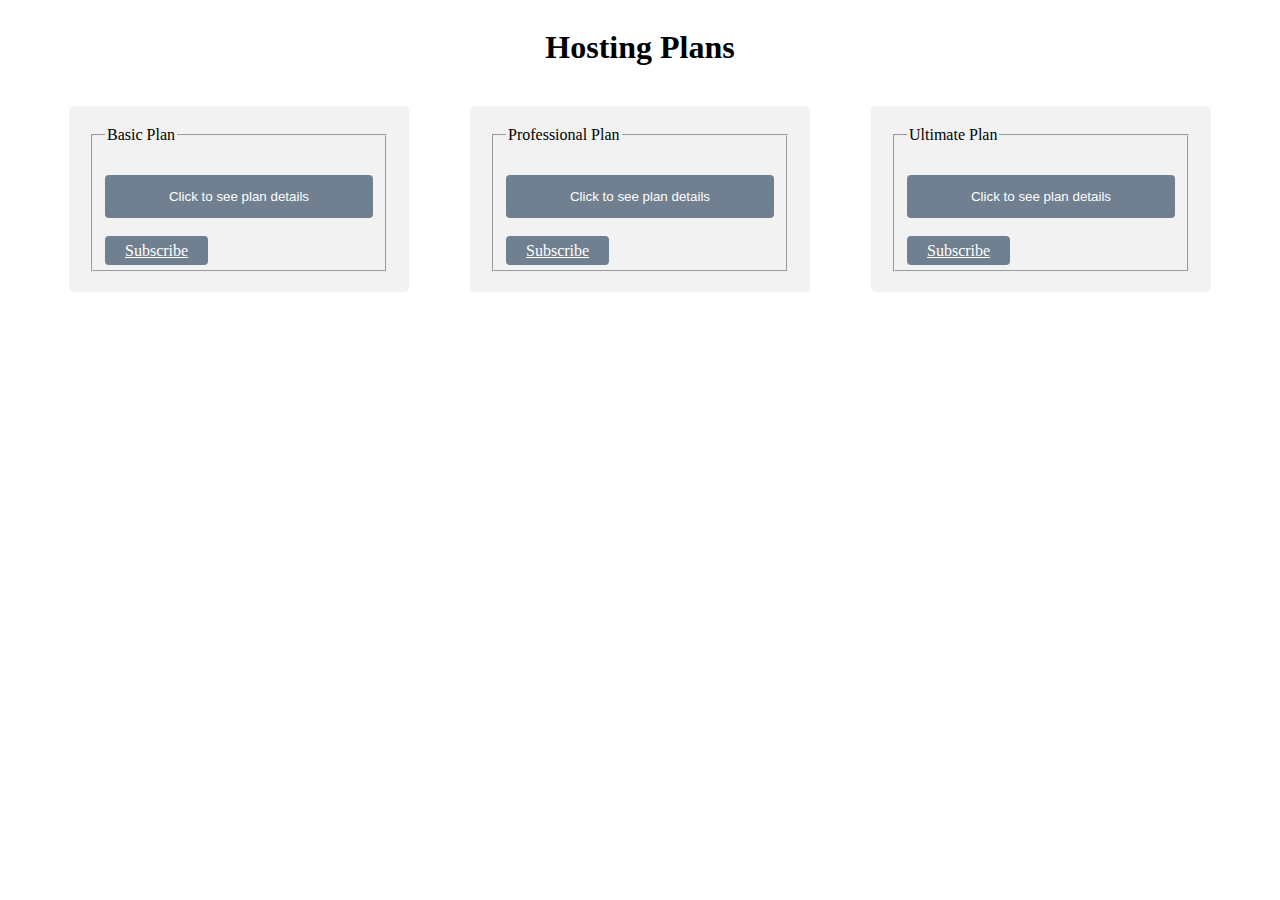
<file: index.html>
<!DOCTYPE html>
<html lang="en">

<head>
    <meta charset="UTF-8">
    <meta http-equiv="X-UA-Compatible" content="IE=edge">
    <meta name="viewport" content="width=device-width, initial-scale=1.0">
    <title>Subscription Plans</title>
    <style>
        .title {
            display: flex;
            justify-content: center;
        }

        .plans{
            display: grid;
            grid-template-columns: auto auto auto;
            justify-content: space-evenly;
        }

        .plan1 {
            width: 300px;
            border-radius: 5px;
            background-color: #f2f2f2;
            padding: 20px;
        }

        .plan2 {
            width: 300px;
            border-radius: 5px;
            background-color: #f2f2f2;
            padding: 20px;  
        }

        .plan3 {
            width: 300px;
            border-radius: 5px;
            background-color: #f2f2f2;
            padding: 20px;
        }

        input[type=button] {
            width: 100%;
            background-color: slategray;
            color: white;
            padding: 14px 20px;
            margin: 8px 0;
            border: none;
            border-radius: 4px;
            cursor: pointer;
        }

        input[type=button]:hover {
            background-color: lightslategray;

        }

        #form {
            width: 100%;
            background-color: slategrey;
            color: white;
            padding: 6px 20px;
            margin: 8px 0;
            border: none;
            border-radius: 4px;
            cursor: pointer;
        }
    </style>
</head>

<body>
    <script>
        function Plan(name, price, space, transfer, pages, discountMonths) {
            this.name = name;
            this.price = price;
            this.space = space;
            this.transfer = transfer;
            this.pages = pages;
            this.discountMonths = discountMonths;
            Plan.prototype.calcAnnual = function (percentIfDisc) {
                var bestPrice = this.price;
                console.log("Price" + bestPrice);
                var currDate = new Date();
                console.log("Current Date " + currDate);
                var thisMo = currDate.getMonth();
                console.log("This Month " + thisMo);
                for (var i = 0; i < this.discountMonths.length; i++) {
                    console.log(this.discountMonths.length);

                    if (this.discountMonths[i] === thisMo) {
                        bestPrice = this.price * percentIfDisc;
                        console.log("Price after discount " + bestPrice);
                        break;
                    }

                }
                return bestPrice * 12;
                console.log("Price with no disount " + bestPrice);

            }
        };

        var p1 = new Plan("Basic", 3.99, 100, 1000, 10, [0, 7]);
        var p2 = new Plan("Professional", 5.99, 500, 5000, 50, [0, 7, 11]);
        var p3 = new Plan("Ultimate", 9.99, 2000, 20000, 500, [0, 7]);

        var annualPrice1 = p1.calcAnnual(.80);
        var annualPrice1 = annualPrice1.toFixed(2);
        console.log(annualPrice1);

        var annualPrice2 = p2.calcAnnual(.80);
        var annualPrice2 = annualPrice2.toFixed(2);
        console.log(annualPrice2);

        var annualPrice3 = p3.calcAnnual(.80);
        var annualPrice3 = annualPrice3.toFixed(2);
        console.log(annualPrice3);

        function one() {
            document.getElementById("name").innerHTML = "Plan Name: " + p1.name;
            document.getElementById("price").innerHTML = "Monthly Price: $" + p1.price;
            document.getElementById("space").innerHTML = "Disk Space: " + p1.space;
            document.getElementById("transfer").innerHTML = "Data Transfer: " + p1.transfer;
            document.getElementById("pages").innerHTML = "Site Pages: " + p1.pages;
            document.getElementById("discountMonths").innerHTML = "Discount Months: " + p1.discountMonths;
            document.getElementById("annualPrice1").innerHTML = "Annual Price: $" + annualPrice1;
        }

        function two() {
            document.getElementById("name2").innerHTML = "Plan Name: " + p2.name;
            document.getElementById("price2").innerHTML = "Monthly Price: $" + p2.price;
            document.getElementById("space2").innerHTML = "Disk Space: " + p2.space;
            document.getElementById("transfer2").innerHTML = "Data Transfer: " + p2.transfer;
            document.getElementById("pages2").innerHTML = "Site Pages: " + p2.pages;
            document.getElementById("discountMonths2").innerHTML = "Discount Months: " + p2.discountMonths;
            document.getElementById("annualPrice2").innerHTML = "Annual Price: $" + annualPrice2;
        }

        function three() {
            document.getElementById("name3").innerHTML = "Plan Name: " + p3.name;
            document.getElementById("price3").innerHTML = "Monthly Price: $" + p3.price;
            document.getElementById("space3").innerHTML = "Disk Space: " + p3.space;
            document.getElementById("transfer3").innerHTML = "Data Transfer: " + p3.transfer;
            document.getElementById("pages3").innerHTML = "Site Pages: " + p3.pages;
            document.getElementById("discountMonths3").innerHTML = "Discount Months: " + p3.discountMonths;
            document.getElementById("annualPrice3").innerHTML = "Annual Price: $" + annualPrice3;
        }
    </script>

    <div class="title">
        <h1>Hosting Plans</h1>
    </div>

    <br>
    <div class="plans">
        <div class="plan1">

            <fieldset>
                <legend style="align:center;">Basic Plan</legend> <br>
                <input type="button" value="Click to see plan details" onClick='one()''>
                <p id="name"> </p>
                <p id="price"> </p>
                <p id="space"> </p>
                <p id="transfer"> </p>
                <p id="pages"> </p>
                <p id="discountMonths"> </p>
                <p id="annualPrice1"> </p>
                <a id="form" href="form.html" target="_blank">Subscribe</a> 
            </fieldset>
        </div>

        <div class="plan2">
            <fieldset>
                <legend style="align:center;">Professional Plan</legend> <br>
                <input type="button" value="Click to see plan details" onClick='two()'>
                <p id="name2"> </p>
                <p id="price2"> </p>
                <p id="space2"> </p>
                <p id="transfer2"> </p>
                <p id="pages2"> </p>
                <p id="discountMonths2"> </p>
                <p id="annualPrice2"> </p>
                <a id="form" href="form2.html" target="_blank">Subscribe</a>
            </fieldset>
        </div>

        <div class="plan3">
            <fieldset>
                <legend style="align:center;">Ultimate Plan</legend> <br>
                <input type="button" value="Click to see plan details" onClick='three()'>
                <p id="name3"> </p>
                <p id="price3"> </p>
                <p id="space3"> </p>
                <p id="transfer3"> </p>
                <p id="pages3"> </p>
                <p id="discountMonths3"> </p>
                <p id="annualPrice3"> </p>
                <a id="form" href="form3.html" target="_blank">Subscribe</a>
            </fieldset>
        </div>
    </div>
</body>

</html>
</file>
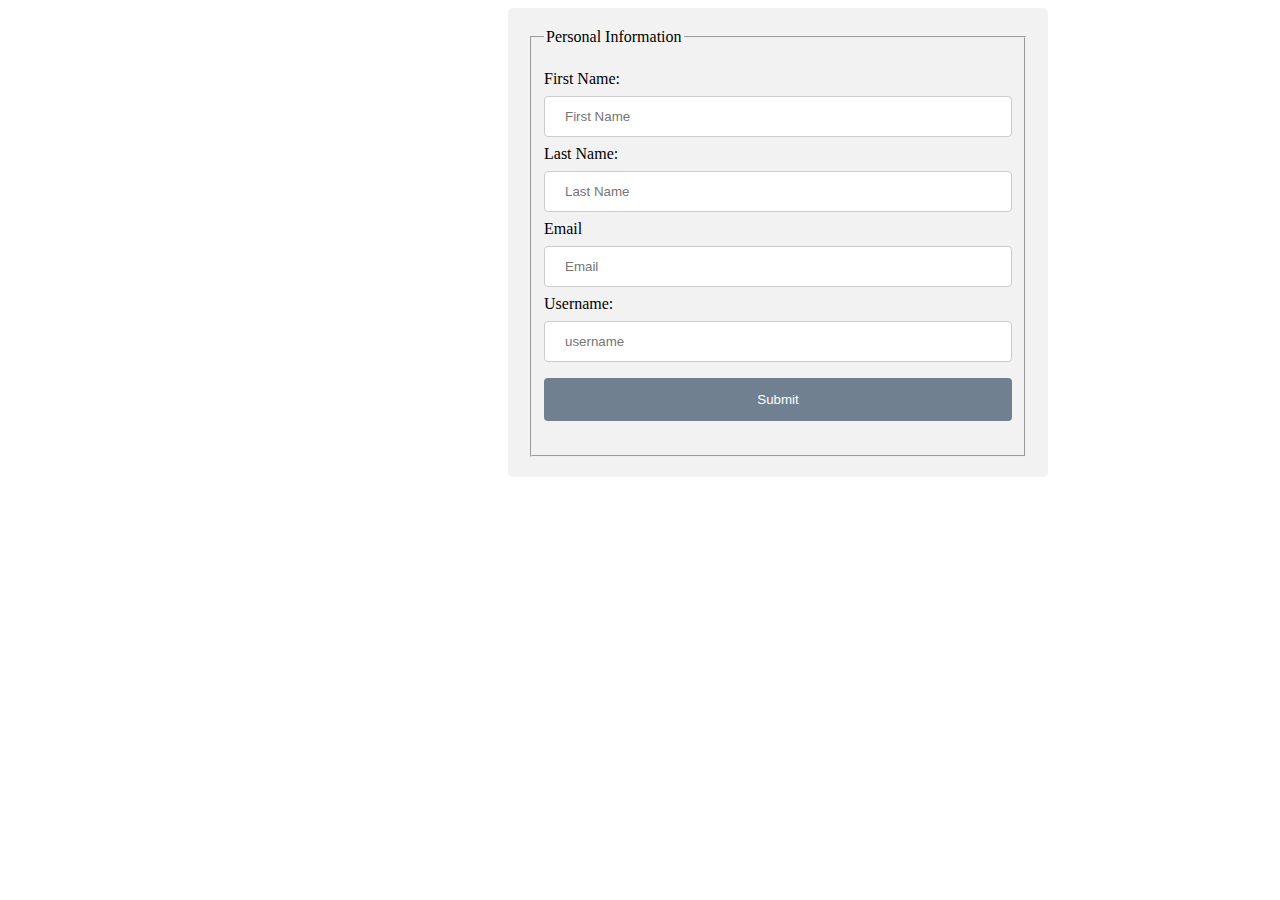
<file: form.html>
<!DOCTYPE html>
<html lang="en">
<head>
    <meta charset="UTF-8">
    <meta http-equiv="X-UA-Compatible" content="IE=edge">
    <meta name="viewport" content="width=device-width, initial-scale=1.0">
    <title>Validation Form</title>
    <link rel="stylesheet" href="form.css">
    <script type="text/javascript" src="form.js"></script>
</head>
<body>
    <div>
    <form name="registration" onSubmit="return validation();">
        <fieldset>
        <legend style="align:center;">Personal Information</legend> <br>
        <label>First Name: </label> <br>
        <input type ="text" placeholder="First Name" name="fname"> <br>
        <label>Last Name: </label> <br>
        <input type ="text" placeholder="Last Name" name="lname"> <br>
        <label>Email</label> <br>
        <input type ="text" placeholder="Email" name="email"> <br>
        <label>Username: </label> <br>
        <input type ="text" placeholder="username" name="number"> <br> 
        <input type="button" value="Submit" onClick='price()'>
        <p id="text"></p>
        <p id="text2"></p>
        
        </fieldset>
    </form>
    </div>
</body>
</html>
</file>
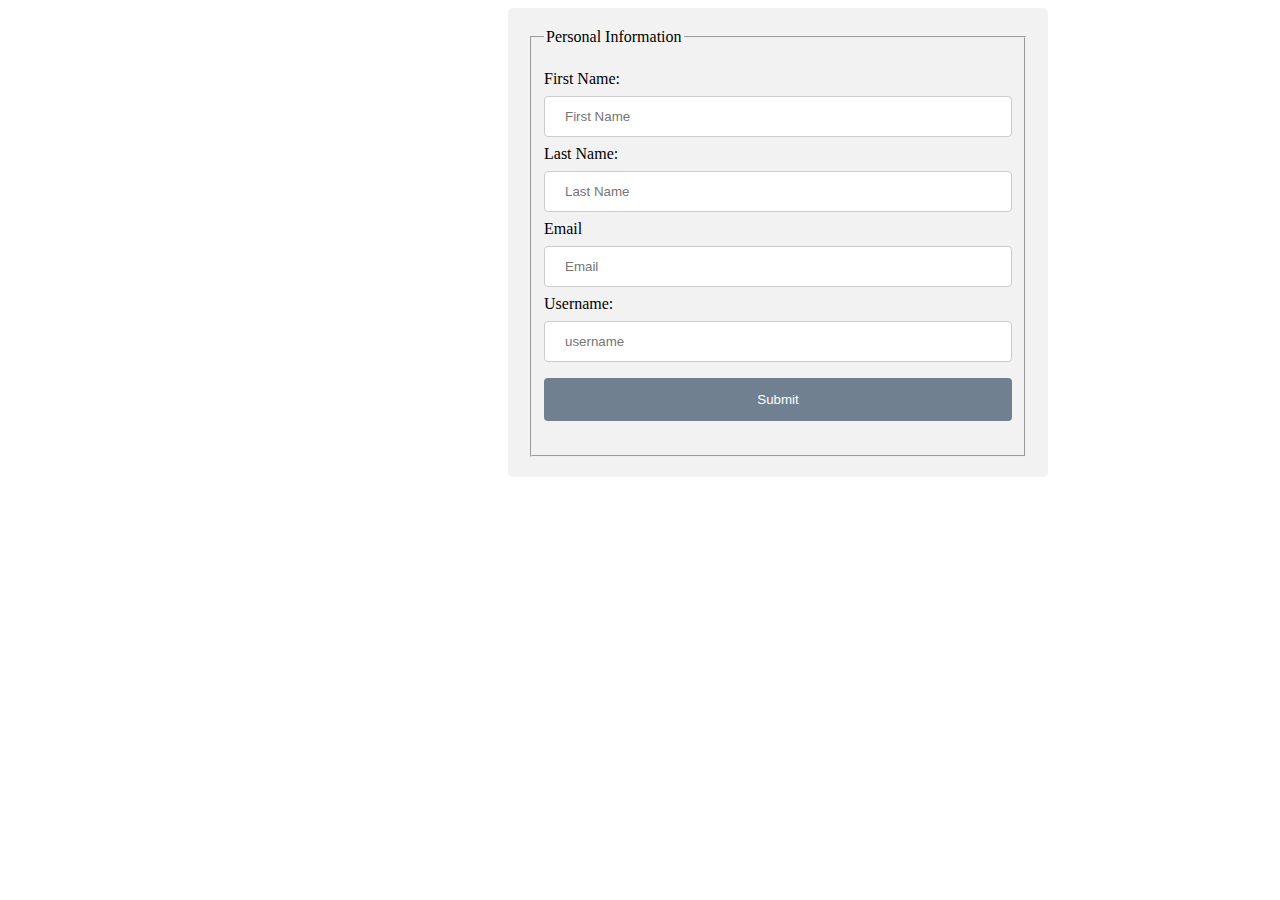
<file: form2.html>
<!DOCTYPE html>
<html lang="en">
<head>
    <meta charset="UTF-8">
    <meta http-equiv="X-UA-Compatible" content="IE=edge">
    <meta name="viewport" content="width=device-width, initial-scale=1.0">
    <title>Validation Form</title>
    <link rel="stylesheet" href="form2.css">
    <script type="text/javascript" src="form2.js"></script>
</head>
<body>
    <div>
    <form name="registration" onSubmit="return validation();">
        <fieldset>
        <legend style="align:center;">Personal Information</legend> <br>
        <label>First Name: </label> <br>
        <input type ="text" placeholder="First Name" name="fname"> <br>
        <label>Last Name: </label> <br>
        <input type ="text" placeholder="Last Name" name="lname"> <br>
        <label>Email</label> <br>
        <input type ="text" placeholder="Email" name="email"> <br>
        <label>Username: </label> <br>
        <input type ="text" placeholder="username" name="number"> <br> 
        <input type="button" value="Submit" onClick='price()''>
        <p id="text"></p>
        <p id="text2"></p>
        
        </fieldset>
    </form>
    </div>
</body>
</html>
</file>
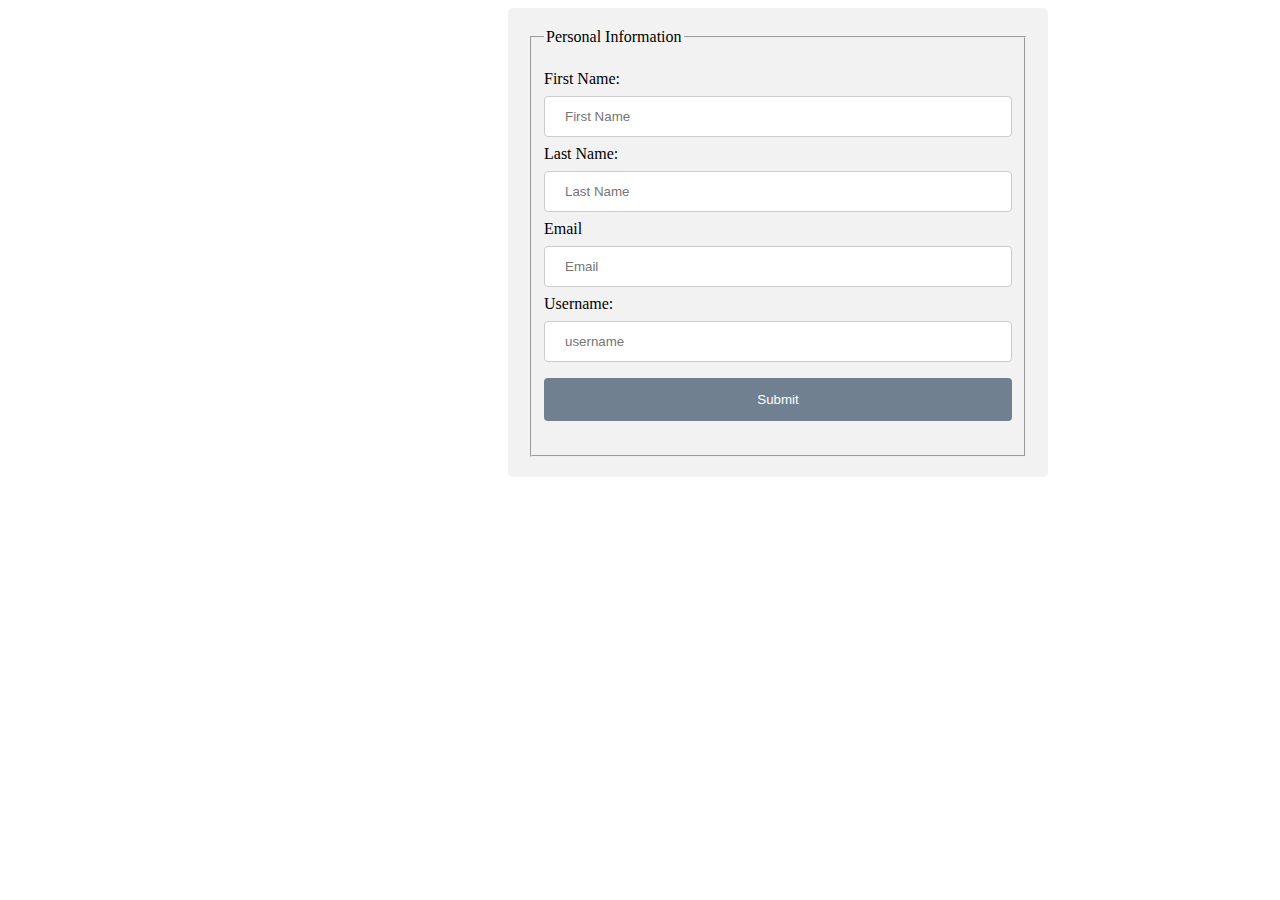
<file: form3.html>
<!DOCTYPE html>
<html lang="en">
<head>
    <meta charset="UTF-8">
    <meta http-equiv="X-UA-Compatible" content="IE=edge">
    <meta name="viewport" content="width=device-width, initial-scale=1.0">
    <title>Validation Form</title>
    <link rel="stylesheet" href="form3.css">
    <script type="text/javascript" src="form3.js"></script>
</head>
<body>
    <div>
    <form name="registration" onSubmit="return validation();">
        <fieldset>
        <legend style="align:center;">Personal Information</legend> <br>
        <label>First Name: </label> <br>
        <input type ="text" placeholder="First Name" name="fname"> <br>
        <label>Last Name: </label> <br>
        <input type ="text" placeholder="Last Name" name="lname"> <br>
        <label>Email</label> <br>
        <input type ="text" placeholder="Email" name="email"> <br>
        <label>Username: </label> <br>
        <input type ="text" placeholder="username" name="number"> <br> 
        <input type="button" value="Submit" onClick='price()''>
        <p id="text"></p>
        <p id="text2"></p>
        
        </fieldset>
    </form>
    </div>
</body>
</html>
</file>
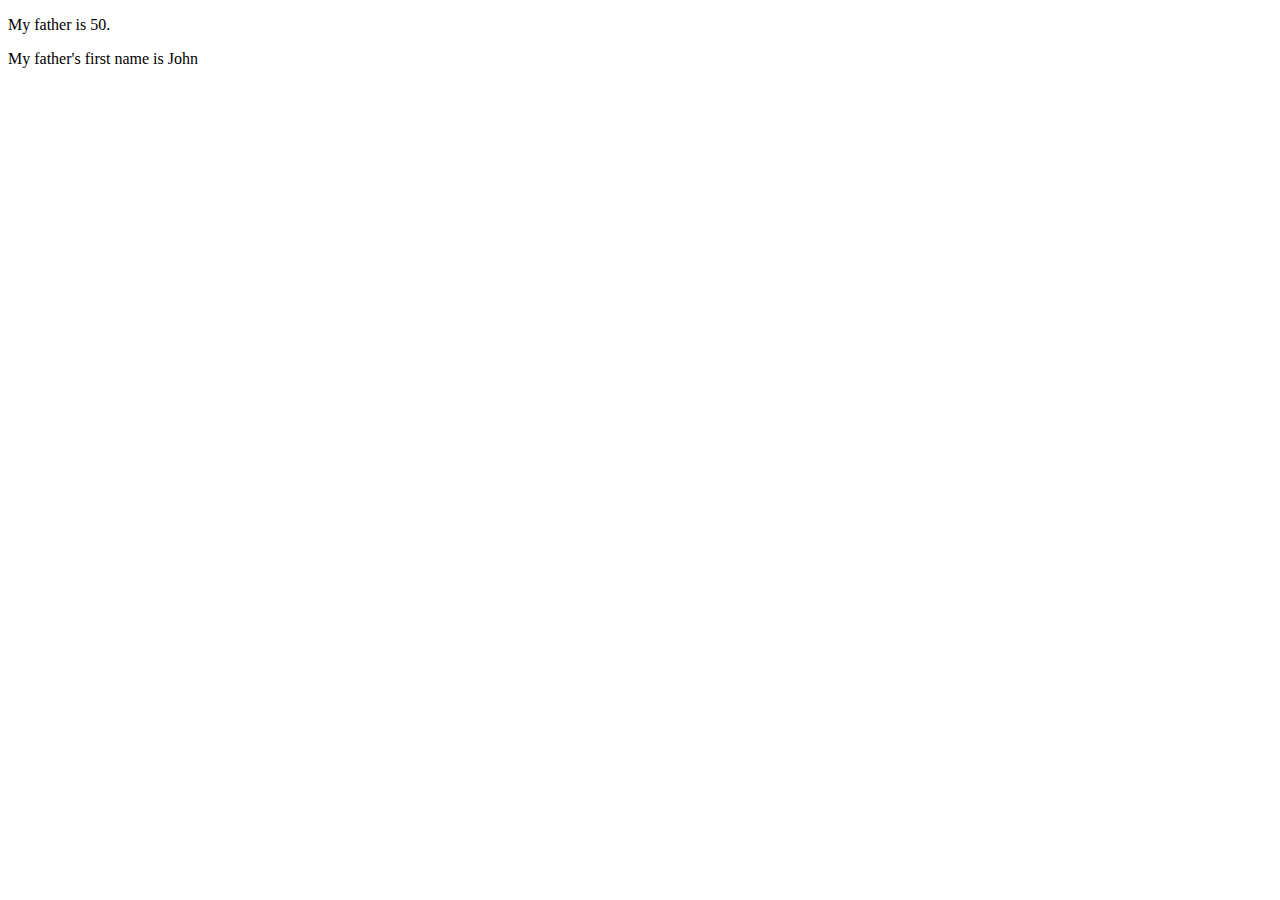
<file: practice2.html>
<!DOCTYPE html>
<html lang="en">
<head>
    <meta charset="UTF-8">
    <meta http-equiv="X-UA-Compatible" content="IE=edge">
    <meta name="viewport" content="width=device-width, initial-scale=1.0">
    <title>Document</title>
</head>
<body>
    <p id="demo"></p>
    <p id="demo1"></p>
    <script>
        // Constructor function for Person objects
        function Person(first, last, age, eye) {
            this.firstName = first;
            this.lastName = last;
            this.age = age;
            this.eyeColor = eye;
        }
        
        
        const myFather = new Person("John", "Doe", 50, "blue");

        document.getElementById("demo").innerHTML = "My father is " + myFather.age + ".";
        document.getElementById("demo1").innerHTML = "My father's first name is " + myFather.firstName;
    </script>
</body>
</html>
</file>
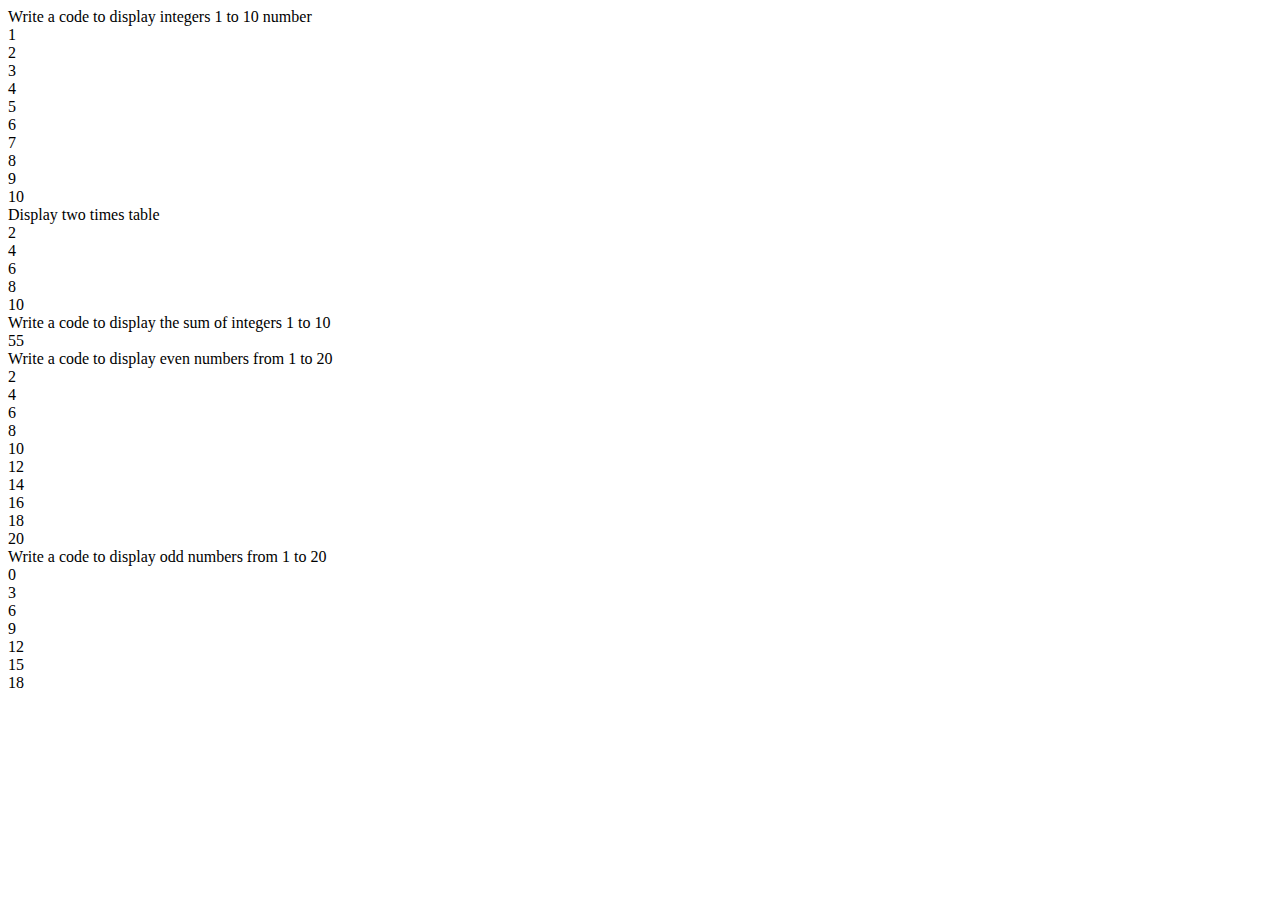
<file: loops copy/doWhile.html>
<!DOCTYPE html>
<html lang="en">
<head>
    <meta charset="UTF-8">
    <meta http-equiv="X-UA-Compatible" content="IE=edge">
    <meta name="viewport" content="width=device-width, initial-scale=1.0">
    <title>Do While Loop</title>
</head>
<body>
    <script>
        document.write("Write a code to display  integers 1 to 10 number"+ "<br>");

        var i=1;
        do{
            document.write(i + "<br>");
            i++
        }while(i<=10);
    </script>

<script>
    document.write("Display two times table" + "<br>");

    var i=2;
    do{
        document.write(i + "<br>");
        i+=2;
    }while(i<=10);
</script>

<script>
    document.write("Write a code to display the sum of  integers 1 to 10" + "<br>");
    var i=1;
    var sum=0;
    do{
        sum=sum+i;
        i++;
    }while(i<=10);
    document.write(sum + "<br>");
</script>

<script>
    document.write("Write a code to display even numbers from 1 to 20" + "<br>");

    var i=2;
    do{
        document.write(i + "<br>");
        i+=2;
    }while(i<=20);
</script>

<script>
    document.write("Write a code to display odd numbers from 1 to 20" + "<br>");

    var i=0;

    do{
        document.write(i + "<br>");
        i+=3;
    } while(i<=20);
</script>
</body>
</html>
</file>
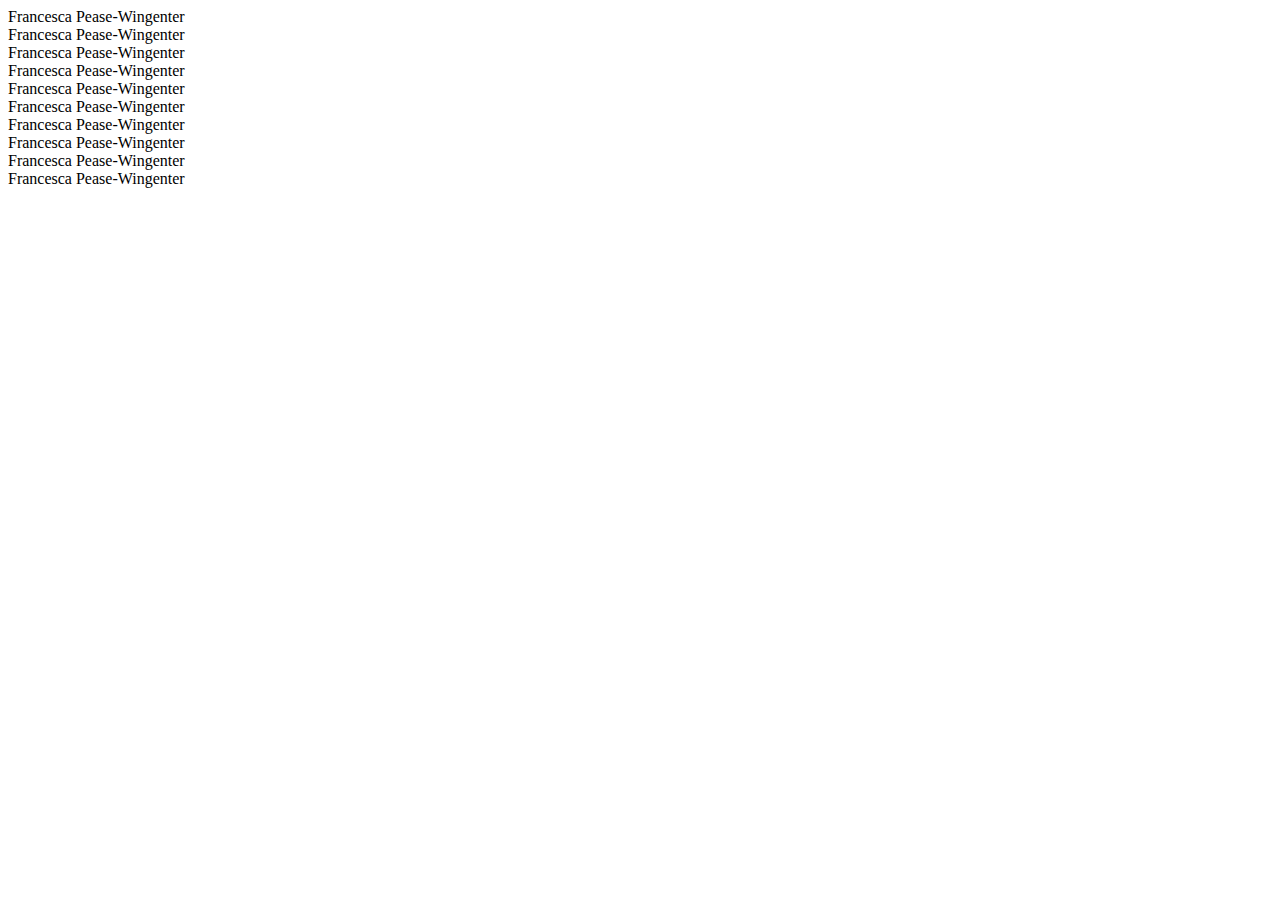
<file: loops copy/name10times.html>
<!DOCTYPE html>
<html lang="en">
<head>
    <meta charset="UTF-8">
    <meta http-equiv="X-UA-Compatible" content="IE=edge">
    <meta name="viewport" content="width=device-width, initial-scale=1.0">
    <title>Name 10 Times</title>
</head>
<body>
    <script>
        for(let i=1; i<=10; i++)
        {
            document.write("Francesca Pease-Wingenter <br>");
        }
    </script>
</body>
</html>
</file>
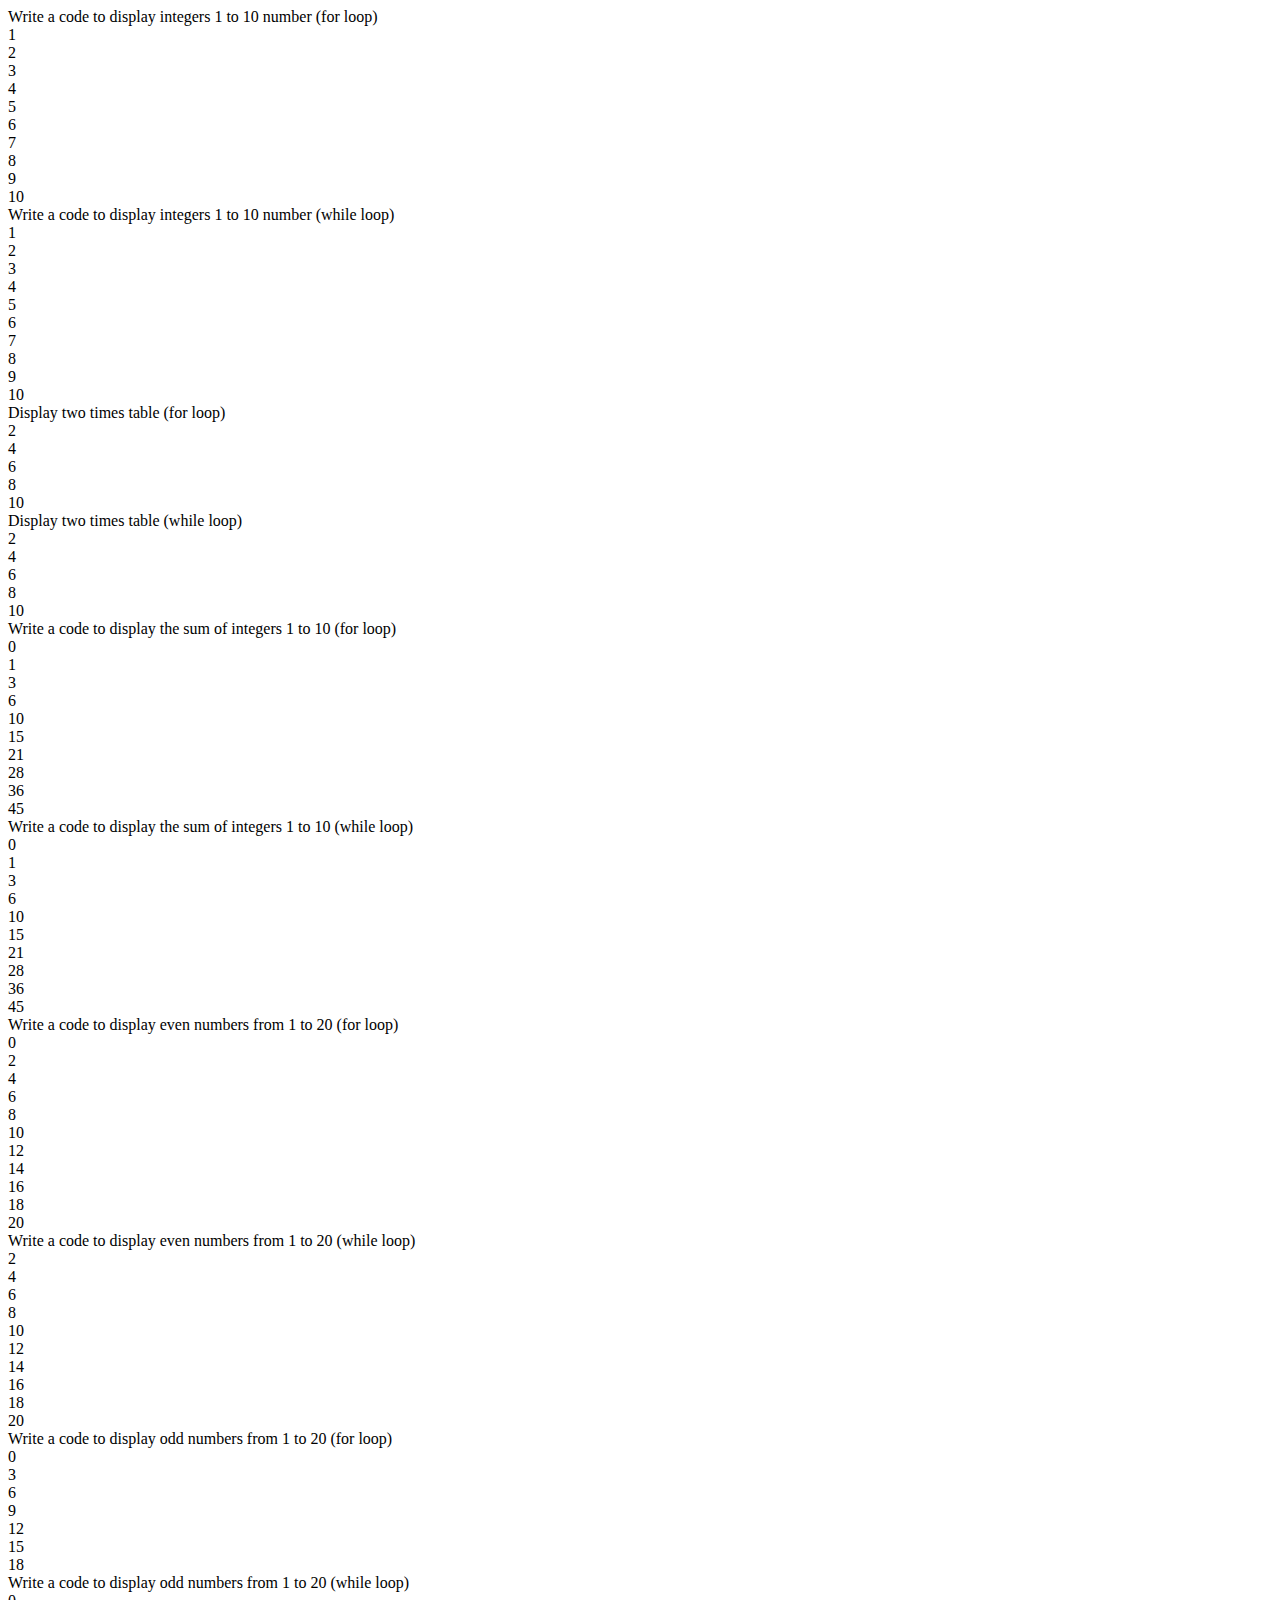
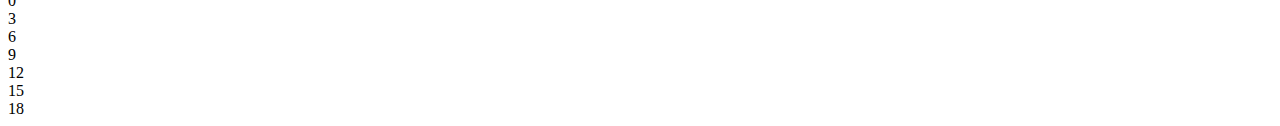
<file: loops copy/practice.html>
<!DOCTYPE html>
<html lang="en">
<head>
    <meta charset="UTF-8">
    <meta http-equiv="X-UA-Compatible" content="IE=edge">
    <meta name="viewport" content="width=device-width, initial-scale=1.0">
    <title>For and While Loops</title>
</head>
<body>
    <script>
        document.write("Write a code to display  integers 1 to 10 number (for loop)" + "<br>");

        for(let i=1; i<=10;i++)
        {
            document.write(i + "<br>");  
        }
     </script>
     
     <script>
        document.write("Write a code to display  integers 1 to 10 number (while loop)" + "<br>");
        var i = 1
        while(i<=10)
        {
            document.write(i + "<br>");
            i++;
        }
     </script>
        
     <script>
         document.write("Display two times table (for loop)" + "<br>");

        for(let i=2; i<=10;i+=2)
        {
            document.write(i + "<br>");  
        }
     </script>

     <script>
        document.write("Display two times table (while loop)" + "<br>");

        var i=2;
        while(i<=10){
            document.write(i + "<br>");
            i+=2;
        }
     </script>
    
    <script>
        document.write("Write a code to display the sum of  integers 1 to 10 (for loop)" + "<br>");
        var sum=0;
        for(let i=1; i<=10;i++)
        {
            document.write(sum + "<br>");
            sum=sum+i; 
        }
    </script>

    <script>
        document.write("Write a code to display the sum of  integers 1 to 10 (while loop)" + "<br>");
        var i=1;
        var sum=0;
        while(i<=10){
            document.write(sum + "<br>");
            sum=sum+i
            i++;
        }
    </script>

    <script>
        document.write("Write a code to display even numbers from 1 to 20 (for loop)" + "<br>");

        for(let i=0; i<=20;i+=2)
        {
            document.write(i + "<br>");
        }
    </script>

<script>
    document.write("Write a code to display even numbers from 1 to 20 (while loop)" + "<br>");

    var i=2;
    while(i<=20){
        document.write(i + "<br>");
        i+=2;
    }
</script>
    
<script>
    document.write("Write a code to display odd numbers from 1 to 20 (for loop)" + "<br>");

    for(let i=0; i<=20;i+=3)
    {
        document.write(i + "<br>");
    }
</script>

<script>
    document.write("Write a code to display odd numbers from 1 to 20 (while loop)" + "<br>");

    var i=0;
    while(i<=20){
        document.write(i + "<br>");
        i+=3;
    }
</script>
</body>
</html>
</file>
<file: form.css>
input[type=text], select {
    width: 100%;
    padding: 12px 20px;
    margin: 8px 0;
    display: inline-block;
    border: 1px solid #ccc;
    border-radius: 4px;
    box-sizing: border-box;
  }
  
  input[type=button] {
    width: 100%;
    background-color: slategray;
    color: white;
    padding: 14px 20px;
    margin: 8px 0;
    border: none;
    border-radius: 4px;
    cursor: pointer;
  }
  
  input[type=button]:hover {
    background-color: lightslategray;
  }
  
  div {
    width:500px;
    margin-left: 500px;
    border-radius: 5px;
    background-color: #f2f2f2;
    padding: 20px;
  }

  #text{
    align-items: center;
  }
</file>
<file: form2.css>
input[type=text], select {
  width: 100%;
  padding: 12px 20px;
  margin: 8px 0;
  display: inline-block;
  border: 1px solid #ccc;
  border-radius: 4px;
  box-sizing: border-box;
}

input[type=button] {
  width: 100%;
  background-color: slategray;
  color: white;
  padding: 14px 20px;
  margin: 8px 0;
  border: none;
  border-radius: 4px;
  cursor: pointer;
}

input[type=button]:hover {
  background-color: lightslategray;
}

div {
  width:500px;
  margin-left: 500px;
  border-radius: 5px;
  background-color: #f2f2f2;
  padding: 20px;
}

#text{
  align-items: center;
}
</file>
<file: form3.css>
input[type=text], select {
  width: 100%;
  padding: 12px 20px;
  margin: 8px 0;
  display: inline-block;
  border: 1px solid #ccc;
  border-radius: 4px;
  box-sizing: border-box;
}

input[type=button] {
  width: 100%;
  background-color: slategray;
  color: white;
  padding: 14px 20px;
  margin: 8px 0;
  border: none;
  border-radius: 4px;
  cursor: pointer;
}

input[type=button]:hover {
  background-color: lightslategray;
}

div {
  width:500px;
  margin-left: 500px;
  border-radius: 5px;
  background-color: #f2f2f2;
  padding: 20px;
}

#text{
  align-items: center;
}
</file>
